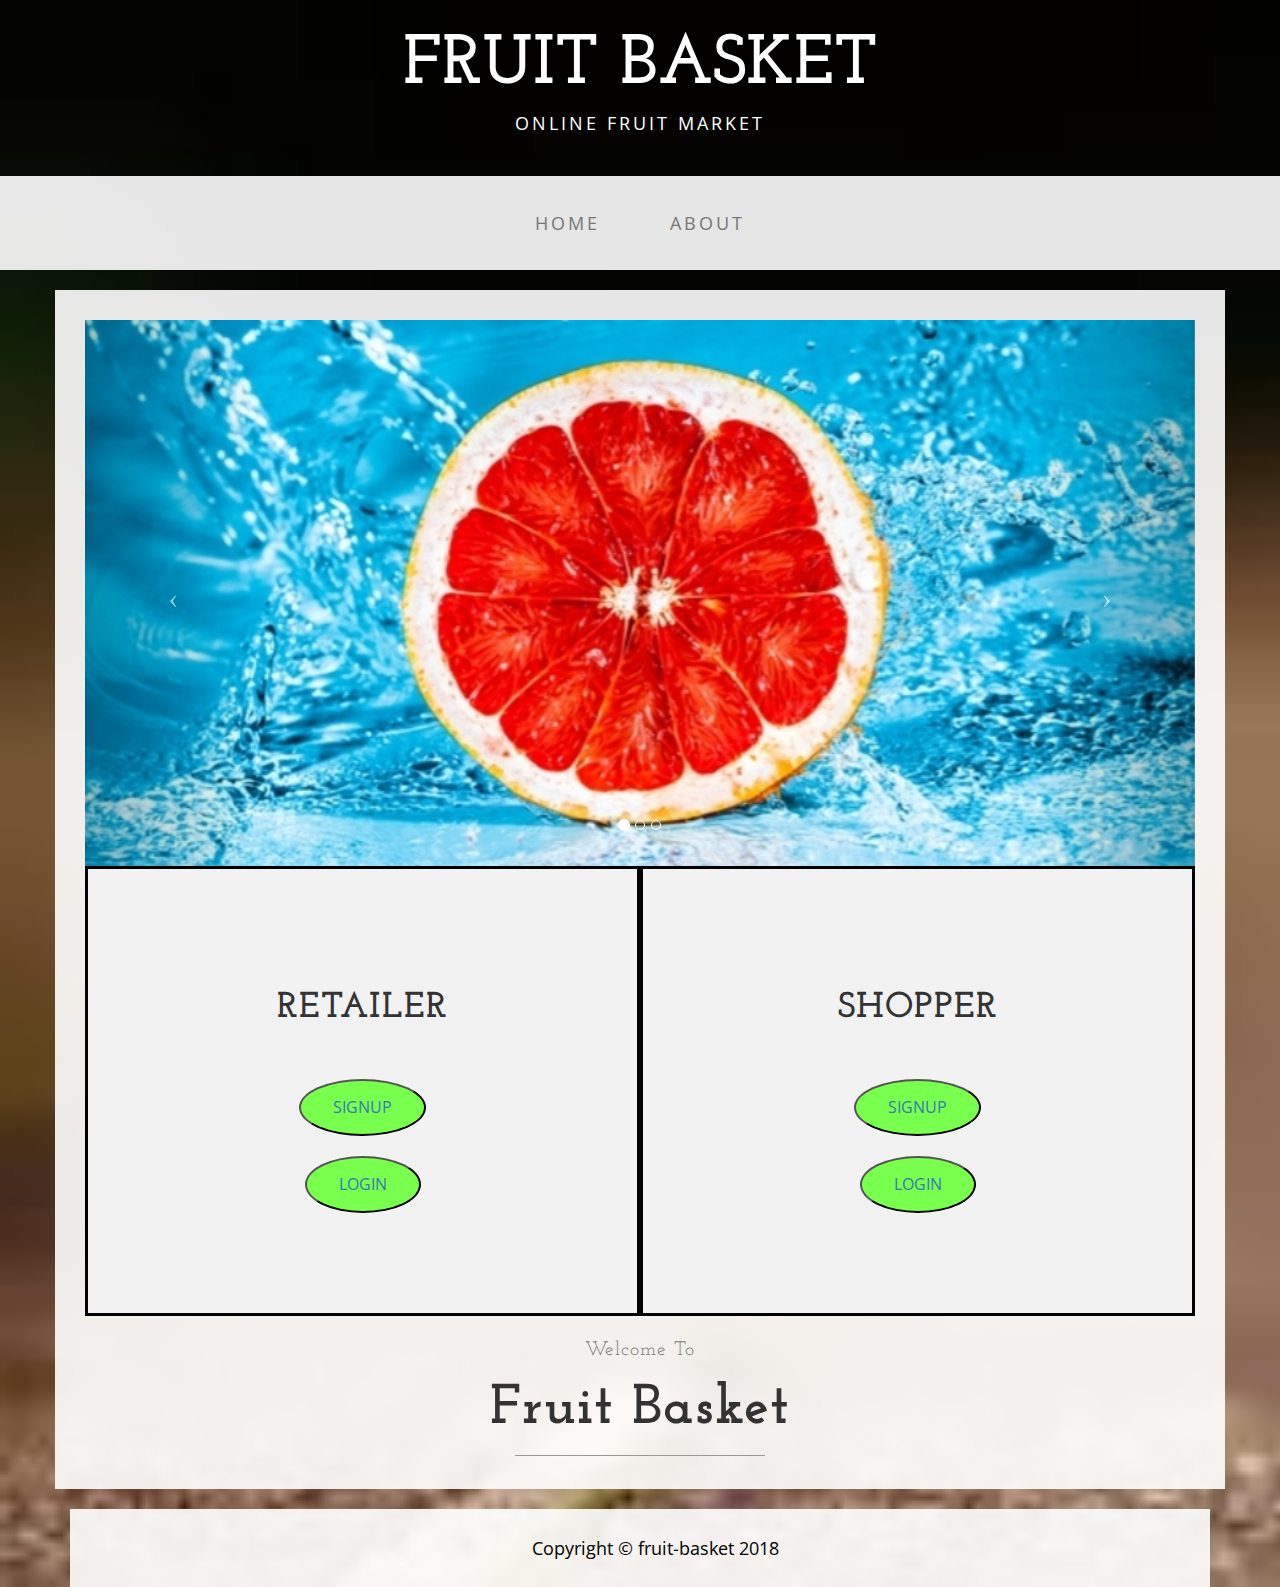
<file: index.html>
<!DOCTYPE html>
<html lang="en">

<head>

    <meta charset="utf-8">
    <meta http-equiv="X-UA-Compatible" content="IE=edge">
    <meta name="viewport" content="width=device-width, initial-scale=1">
    <meta name="description" content="">
    <meta name="author" content="">

    <title>FRUIT BASKET</title>

    <!-- Bootstrap Core CSS -->
    <link href="css/bootstrap.min.css" rel="stylesheet">

    <!-- Custom CSS -->
    <link href="css/business-casual.css" rel="stylesheet">

    <!-- Fonts -->
    <link href="https://fonts.googleapis.com/css?family=Open+Sans:300italic,400italic,600italic,700italic,800italic,400,300,600,700,800" rel="stylesheet" type="text/css">
    <link href="https://fonts.googleapis.com/css?family=Josefin+Slab:100,300,400,600,700,100italic,300italic,400italic,600italic,700italic" rel="stylesheet" type="text/css">

    <!-- HTML5 Shim and Respond.js IE8 support of HTML5 elements and media queries -->
    <!-- WARNING: Respond.js doesn't work if you view the page via file:// -->
    <!--[if lt IE 9]>
        <script src="https://oss.maxcdn.com/libs/html5shiv/3.7.0/html5shiv.js"></script>
        <script src="https://oss.maxcdn.com/libs/respond.js/1.4.2/respond.min.js"></script>
    <![endif]-->

</head>

<body>

    <div class="brand">FRUIT BASKET</div>
    <div class="address-bar">Online fruit market</div>

    <!-- Navigation -->
    <nav class="navbar navbar-default" role="navigation">
        <div class="container">
            <!-- Brand and toggle get grouped for better mobile display -->
            <div class="navbar-header">
                <button type="button" class="navbar-toggle" data-toggle="collapse" data-target="#bs-example-navbar-collapse-1">
                    <span class="sr-only">Toggle navigation</span>
                    <span class="icon-bar"></span>
                    <span class="icon-bar"></span>
                    <span class="icon-bar"></span>
                </button>
            </div>

            <!-- Collect the nav links, forms, and other content for toggling -->
            <div class="collapse navbar-collapse" id="bs-example-navbar-collapse-1">
                <ul class="nav navbar-nav">
                    <li>
                        <a href="index.html">Home</a>
                    </li>
                    <li>
                        <a href="about.html">About</a>
                    </li>
                </ul>
            </div>
            <!-- /.navbar-collapse -->
        </div>
        <!-- /.container -->
    </nav>

    <div class="container">

        <div class="row">
            <div class="box">
                <div class="col-lg-12 text-center">
                    <div id="carousel-example-generic" class="carousel slide">
                        <!-- Indicators -->
                        <ol class="carousel-indicators hidden-xs">
                            <li data-target="#carousel-example-generic" data-slide-to="0" class="active"></li>
                            <li data-target="#carousel-example-generic" data-slide-to="1"></li>
                            <li data-target="#carousel-example-generic" data-slide-to="2"></li>
                        </ol>

                        <!-- Wrapper for slides -->
                        <div class="carousel-inner">
                            <div class="item active">
                                <img class="img-responsive img-full" src="img/368775.jpg" alt="">
                            </div>
                            <div class="item">
                                <img class="img-responsive img-full" src="img/368776.jpg" alt="">
                            </div>
                            <div class="item">
                                <img class="img-responsive img-full" src="img/368777.jpg" alt="">
                            </div>
                        </div>

                        <!-- Controls -->
                        <a class="left carousel-control" href="#carousel-example-generic" data-slide="prev">
                            <span class="icon-prev"></span>
                        </a>
                        <a class="right carousel-control" href="#carousel-example-generic" data-slide="next">
                            <span class="icon-next"></span>
                        </a>
                    </div>
                    <div class="container-fluid">
                        <div class="row">
                            <div class="col-md-6 retail">
                              <h1>RETAILER</h1><br><br>
                              <button type="button" id="b1"><a href="re_signup.php">SIGNUP</a></button><br><br>
                              <button type="button" id="b1"><a href="re_login.php">LOGIN</a></button>
                            </div>
                            <div class="col-md-6 buy">
                              <h1>SHOPPER</h1><br><br>
                              <button type="button" id="b1"><a href="bu_signup.php">SIGNUP</a></button><br><br>
                              <button type="button" id="b1"><a href="bu_login.php">LOGIN</a></button>
                            </div>
                          </div>
                    </div>
                    <h2 class="brand-before">
                        <small>Welcome to</small>
                    </h2>
                    <h1 class="brand-name">Fruit Basket</h1>
                    <hr class="tagline-divider">
                </div>
            </div>
        </div>

        
    <!-- /.container -->

    <footer>
        <div class="container">
            <div class="row">
                <div class="col-lg-12 text-center">
                    <p>Copyright &copy; fruit-basket 2018</p>
                </div>
            </div>
        </div>
    </footer>

    <!-- jQuery -->
    <script src="js/jquery.js"></script>

    <!-- Bootstrap Core JavaScript -->
    <script src="js/bootstrap.min.js"></script>

    <!-- Script to Activate the Carousel -->
    <script>
    $('.carousel').carousel({
        interval: 5000 //changes the speed
    })
    </script>

</body>

</html>
</file>
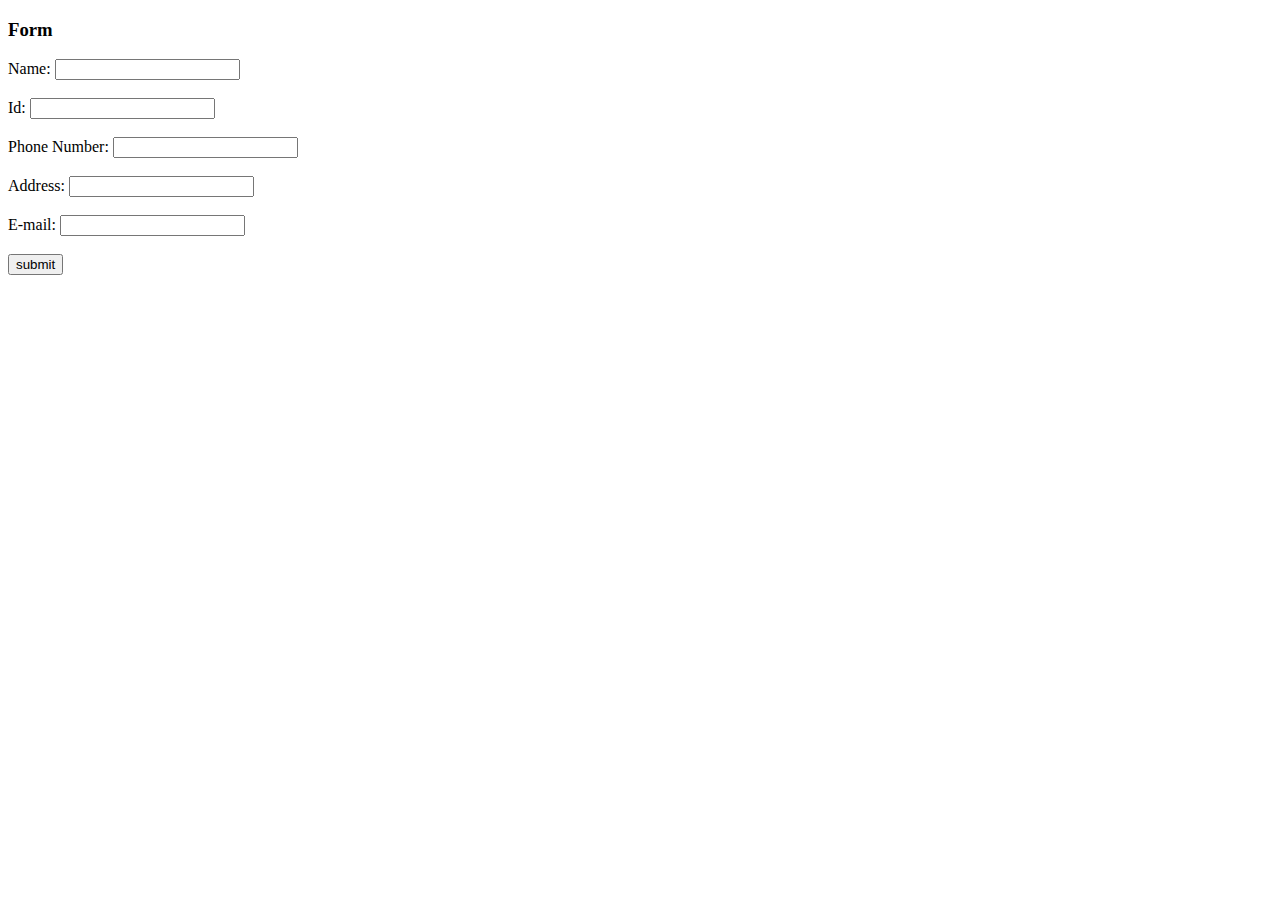
<file: form.html>
<!DOCTYPE html>
<html>
<head>
	<title>Form</title>
</head>
<body>
	<h3>Form</h3>
	<form>
		Name: <input type="text" name="f1"><br><br>
		Id: <input type="text" name="f2"><br><br>
		Phone Number: <input type="text" name="f3"><br><br>
		Address: <input type="text" name="f4"><br><br>
		E-mail: <input type="text" name="f5"><br><br>
		<input type="button" value="submit" name="f6"><br><br>
	</form>
</body>
</html>
</file>
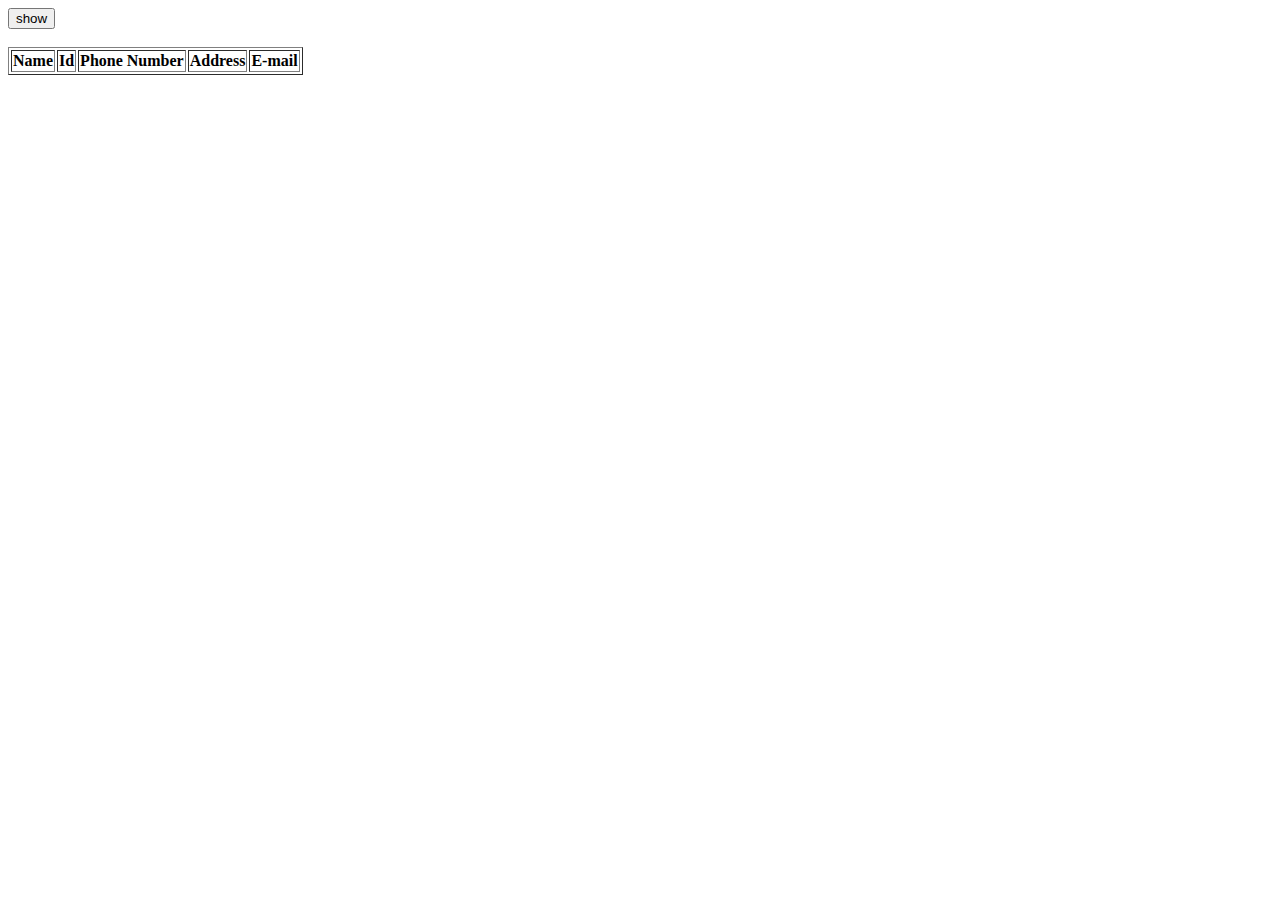
<file: table.html>
<!DOCTYPE html>
<html>
<head>
	<title>Table</title>
</head>
<body>
	<button>show</button><br><br>
	<table border="1">
		<th>Name</th>
		<th>Id</th>
		<th>Phone Number</th>
		<th>Address</th>
		<th>E-mail</th>
	</table>
</body>
</html>
</file>
<file: css/business-casual.css>
/*!
 * Start Bootstrap - Business Casual (http://startbootstrap.com/)
 * Copyright 2013-2016 Start Bootstrap
 * Licensed under MIT (https://github.com/BlackrockDigital/startbootstrap/blob/gh-pages/LICENSE)
 */

body {
    font-family: "Open Sans","Helvetica Neue",Helvetica,Arial,sans-serif;
    background-image: url('../img/download.jpg');
    -webkit-background-size: cover;
    -moz-background-size: cover;
    background-size: cover;
    -o-background-size: cover;
}

h1,
h2,
h3,
h4,
h5,
h6 {
    text-transform: uppercase;
    font-family: "Josefin Slab","Helvetica Neue",Helvetica,Arial,sans-serif;
    font-weight: 700;
    letter-spacing: 1px;
}

p {
    font-size: 1.25em;
    line-height: 1.6;
    color: #000;
}

hr {
    max-width: 400px;
    border-color: #999999;
}

.container-fluid>.row>.retail
{
    padding-top: 100px;
    padding-left: 100px;
    padding-right: 100px;
    padding-bottom: 100px;
    background-color: #f2f2f2;
    border: solid black;
}

.container-fluid>.row>.buy
{
    padding-top: 100px;
    padding-left: 100px;
    padding-right: 100px;
    padding-bottom: 100px;
    border: solid black;
    background-color: #f2f2f2;
}
#b1 {
    padding: 15px 32px;
    text-align: center;
    text-decoration: none;
    display: inline-block;
    font-size: 16px;
    border-radius: 75%;
    background-color: #79ff4d;
}

.brand,
.address-bar {
    display: none;
}

.navbar-brand {
    text-transform: uppercase;
    font-weight: 900;
    letter-spacing: 2px;
}

.navbar-nav {
    text-transform: uppercase;
    font-weight: 400;
    letter-spacing: 3px;
}

.img-full {
    min-width: 100%;
}

.brand-before,
.brand-name {
    text-transform: capitalize;
}

.brand-before {
    margin: 15px 0;
}

.brand-name {
    margin: 0;
    font-size: 4em;
}

.tagline-divider {
    margin: 15px auto 3px;
    max-width: 250px;
    border-color: #999999;
}

.box {
    margin-bottom: 20px;
    padding: 30px 15px;
    background: #fff;
    background: rgba(255,255,255,0.9);
}

.intro-text {
    text-transform: uppercase;
    font-size: 1.25em;
    font-weight: 400;
    letter-spacing: 1px;
}

.img-border {
    float: none;
    margin: 0 auto 0;
    border: #999999 solid 1px;
}

.img-left {
    float: none;
    margin: 0 auto 0;
}

footer {
    background: #fff;
    background: rgba(255,255,255,0.9);
}

footer p {
    margin: 0;
    padding: 25px 0;
}

@media screen and (min-width:768px) {
    .brand {
        display: inherit;
        margin: 0;
        padding: 30px 0 10px;
        text-align: center;
        text-shadow: 1px 1px 2px rgba(0,0,0,0.5);
        font-family: "Josefin Slab","Helvetica Neue",Helvetica,Arial,sans-serif;
        font-size: 5em;
        font-weight: 700;
        line-height: normal;
        color: #fff;
    }

    .top-divider {
        margin-top: 0;
    }

    .img-left {
        float: left;
        margin-right: 25px;
    }

    .address-bar {
        display: inherit;
        margin: 0;
        padding: 0 0 40px;
        text-align: center;
        text-shadow: 1px 1px 2px rgba(0,0,0,0.5);
        text-transform: uppercase;
        font-size: 1.25em;
        font-weight: 400;
        letter-spacing: 3px;
        color: #fff;
    }

    .navbar {
        border-radius: 0;
    }

    .navbar-header {
        display: none;
    }

    .navbar {
        min-height: 0;
    }

    .navbar-default {
        border: none;
        background: #fff;
        background: rgba(255,255,255,0.9);
    }

    .nav>li>a {
        padding: 35px;
    }

    .navbar-nav>li>a {
        line-height: normal;
    }

    .navbar-nav {
        display: table;
        float: none;
        margin: 0 auto;
        table-layout: fixed;
        font-size: 1.25em;
    }
}

@media screen and (min-width:1200px) {
    .box:after {
        content: '';
        display: table;
        clear: both;
    }
}
</file>
